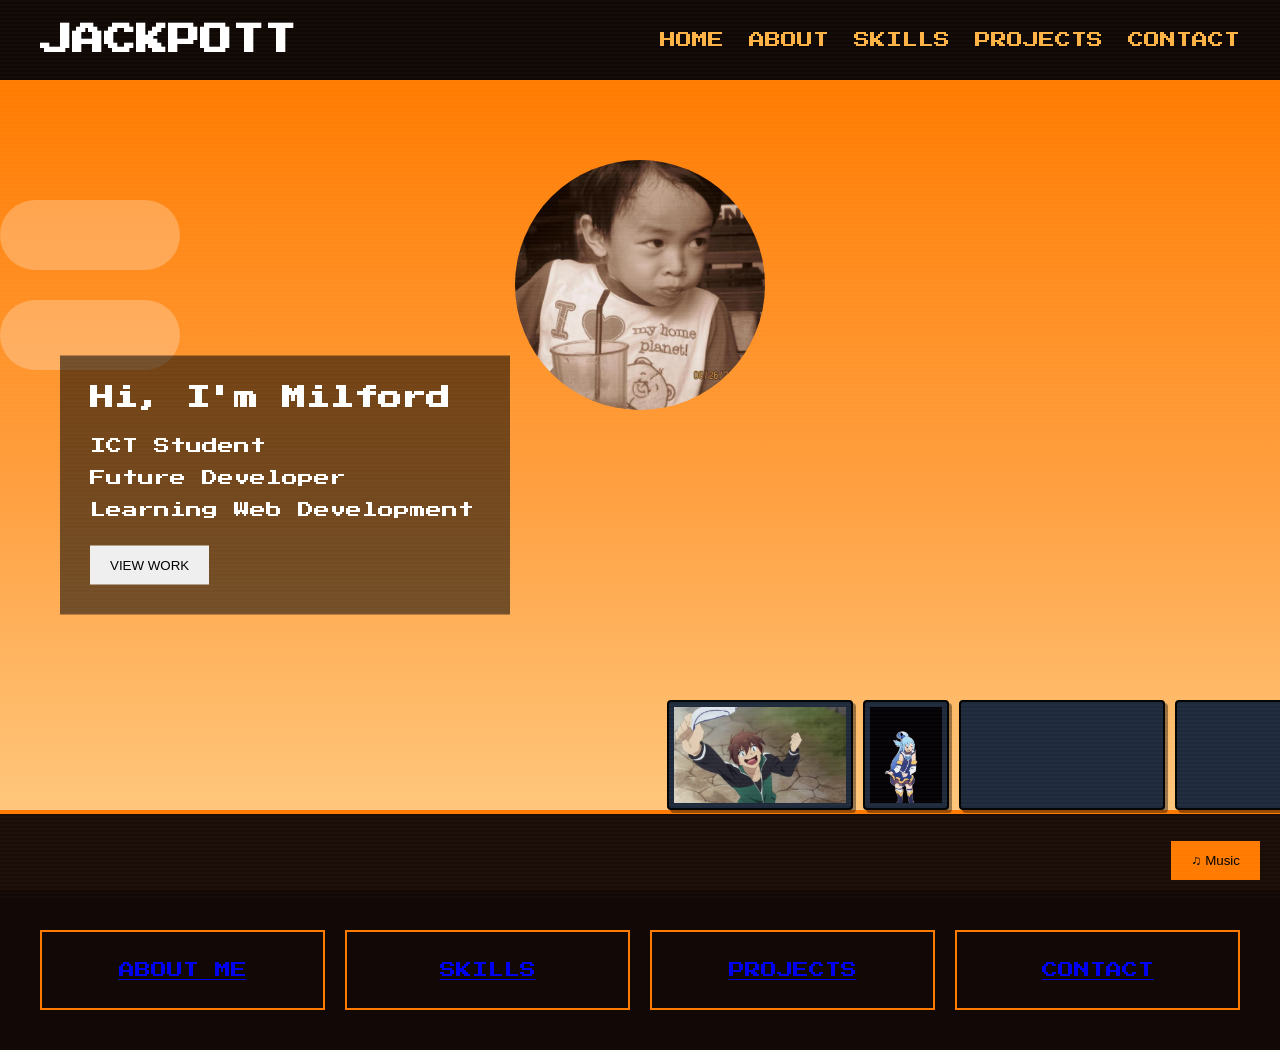
<file: index.html>
<!DOCTYPE html>
<html lang="en">
<head>
<meta charset="UTF-8">
<meta name="viewport" content="width=device-width, initial-scale=1.0">
<title>Milford Portfolio</title>

<link rel="stylesheet" href="style.css">

<link href="https://fonts.googleapis.com/css2?family=Press+Start+2P&display=swap" rel="stylesheet">
</head>
<body>

<div class="crt"></div>

<header>
    <h1>JACKPOTT</h1>

    <nav>
        <a href="index.html">HOME</a>
        <a href="about.html">ABOUT</a>
        <a href="skills.html">SKILLS</a>
        <a href="PROJECT.html">PROJECTS</a>
        <a href="CONTACT.html">CONTACT</a>
    </nav>
</header>

<section class="hero">

    <div class="sun"></div>

    <div class="cloud cloud1"></div>
    <div class="cloud cloud2"></div>

    <div class="intro">
        <h2>Hi, I'm Milford</h2>

        <p>
            ICT Student<br>
            Future Developer<br>
            Learning Web Development
        </p>

        <button>VIEW WORK</button>
    </div>

    <!-- KONOSUBA SQUAD -->

    <div class="anime-corner">

        <img src="sprites/kazuma.gif" alt="Kazuma">

        <img src="sprites/aqua.gif" alt="Aqua">

        <video autoplay muted loop playsinline>
            <source src="video/megumin.mp4" type="video/mp4">
        </video>

        <video autoplay muted loop playsinline>
            <source src="video/darkness.mp4" type="video/mp4">
        </video>

    </div>

    <div class="ground"></div>

</section>

<section class="cards">
     <a href="about.html" class="button-link">
    <div class="card">ABOUT ME</div></a>
    <a href="skills.html" class="button-link">
    <div class="card">SKILLS</div>
</a>
    <a href="PROJECT.html" class="button-link">
    <div class="card">PROJECTS</div>
</a>
     <a href="CONTACT.html" class="button-link">
    <div class="card">CONTACT</div>
</a>

</section>


<button id="musicBtn">♫ Music</button>

<audio id="bgm" loop>
    <source src="music/bgm.mp3" type="audio/mpeg">
</audio>

<script src="G.Js"></script>

</body>
</html>
</file>
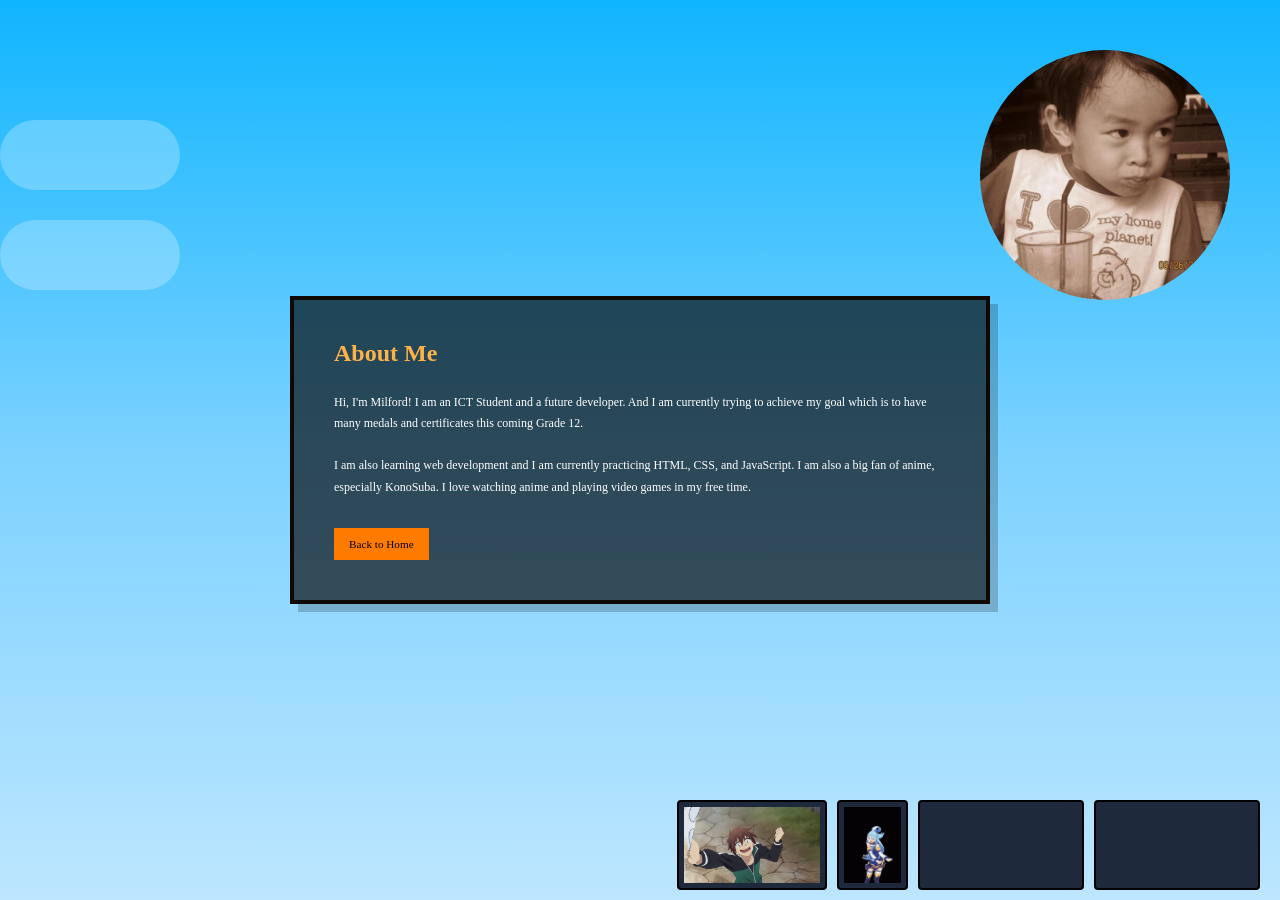
<file: about.html>
<!DOCTYPE html>
<html lang="en">
<head>
    <meta charset="UTF-8">
    <meta name="viewport" content="width=device-width, initial-scale=1.0">
    <title>About Me - Milford</title>
    <link rel="stylesheet" href="style.css">
</head>
<body class="about-page">

    <div class="about-sky">
        <div class="sun"></div>
        <div class="cloud cloud1"></div>
        <div class="cloud cloud2"></div>
    </div>

    <div class="about-container">
        <div class="about-box">
            <h2>About Me</h2>
            <p>
                Hi, I'm Milford! I am an ICT Student and a future developer. And I am currently trying to achieve my goal which is to have many medals and certificates this coming Grade 12. 
            </p>
            <p>
                I am also learning web development and I am currently practicing HTML, CSS, and JavaScript. I am also a big fan of anime, especially KonoSuba. I love watching anime and playing video games in my free time. 
            </p>
          
            
            <a href="index.html" class="back-btn">Back to Home</a>
        </div>
    </div>
     <!-- KONOSUBA SQUAD -->
    <div class="anime-corner">
        <img src="sprites/kazuma.gif" alt="Kazuma">
        <img src="sprites/aqua.gif" alt="Aqua">
        
        <video autoplay muted loop playsinline>
            <source src="video/megumin.mp4" type="video/mp4">
        </video>

        <video autoplay muted loop playsinline>
            <source src="video/darkness.mp4" type="video/mp4">
        </video>
    </div>


</body>
</html>
</file>
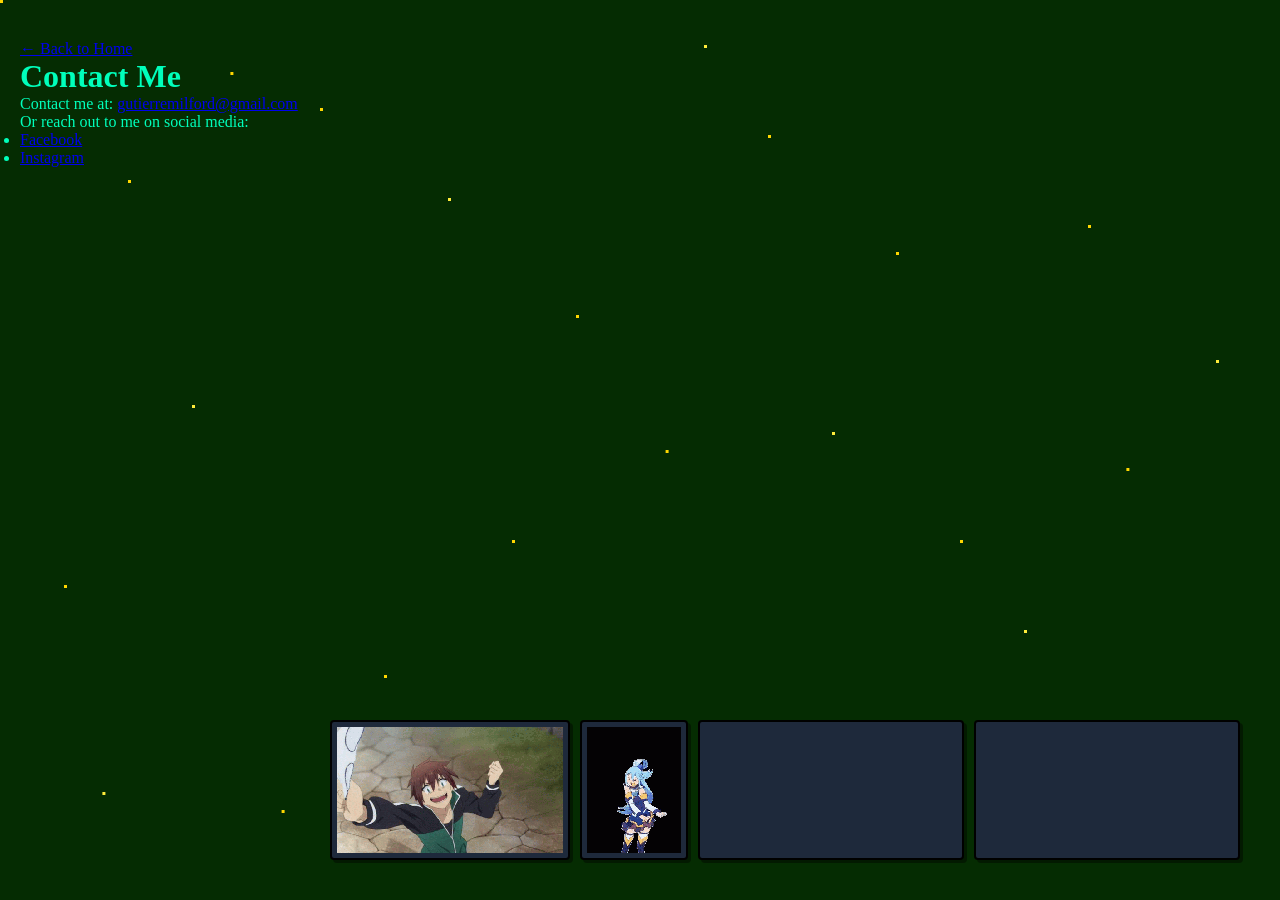
<file: CONTACT.html>
<!DOCTYPE html>
<html lang="en">
<head>
    <meta charset="UTF-8">
    <meta name="viewport" content="width=device-width, initial-scale=1.0">
    <title>Contact</title>
<link rel="stylesheet" href="style.css">
</head>
<body class="CONTACT-page">
</body class="CONTACT-page">
<div class="Stars"></div>
<a href="index.html">← Back to Home</a>
<h1>Contact Me</h1>

<p>Contact me at: <a href="mailto:gutierremilford@gmail.com">gutierremilford@gmail.com</a></p>
<p>Or reach out to me on social media:</p>
<ul>
    <li><a href="https://www.facebook.com/Milford.Knix.Gutierrez" target="_blank">Facebook</a></li>
    <li><a href="https://www.instagram.com/knix_gutierrez/" target="_blank">Instagram</a></li>
</ul>
 <div class="anime-corner">
        <img src="sprites/kazuma.gif" alt="Kazuma">
        <img src="sprites/aqua.gif" alt="Aqua">
        
        <video autoplay muted loop playsinline>
            <source src="video/megumin.mp4" type="video/mp4">
        </video>

        <video autoplay muted loop playsinline>
            <source src="video/darkness.mp4" type="video/mp4">
        </video>
    </div>
</file>
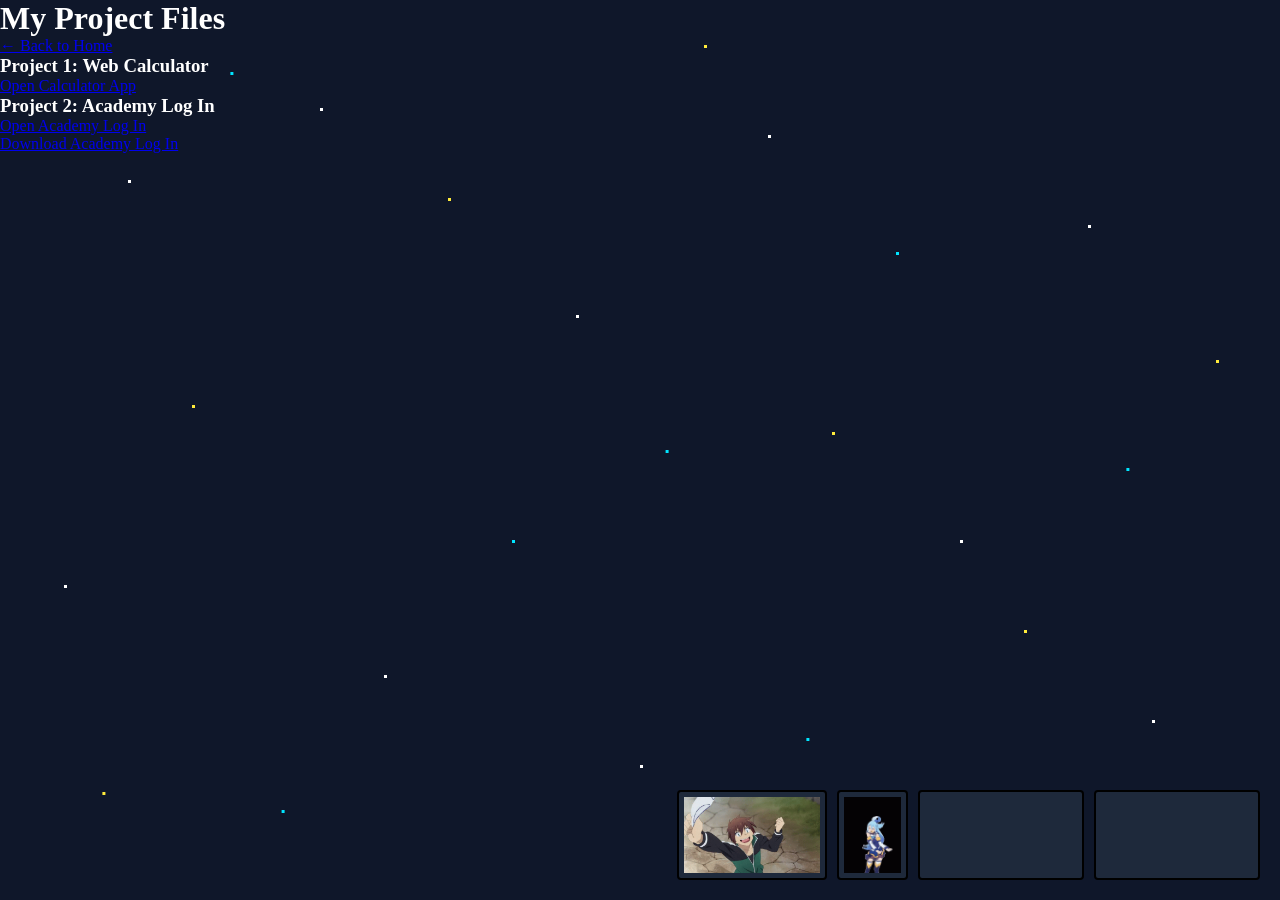
<file: PROJECT.html>
<!DOCTYPE html>
<html lang="en">
<head>
    <meta charset="UTF-8">
    <title>Milford's Projects</title>
    <!-- You can link the same CSS file here to keep your orange/retro theme! -->
    <link rel="stylesheet" href="style.css"> 
</head>
<body class="PROJECT-page">
    <body class="PROJECT-page">
    <!-- Add this line right here -->
    <div class="stars"></div>

    <h1>My Project Files</h1>
    <a href="index.html">← Back to Home</a>

    <div class="file-list">
        <!-- List your downloadable files or project links here -->
       <div class="file-item">
    <h3>Project 1: Web Calculator</h3>
    <a href="CALCULATOR CODE/cal.html" target="_blank">Open Calculator App</a>
    <div class="file-item">
    <h3>Project 2: Academy Log In</h3>
    <a href ="ACADEMY LOG IN/p.java" target="_blank">Open Academy Log In</a>
    </div>
    <div class="file-item">
    <a href="ACADEMY LOG IN/p.java" download>Download Academy Log In</a>
</div>
    </div>
     <!-- KONOSUBA SQUAD -->
    <div class="anime-corner">
        <img src="sprites/kazuma.gif" alt="Kazuma">
        <img src="sprites/aqua.gif" alt="Aqua">
        
        <video autoplay muted loop playsinline>
            <source src="video/megumin.mp4" type="video/mp4">
        </video>

        <video autoplay muted loop playsinline>
            <source src="video/darkness.mp4" type="video/mp4">
        </video>
    </div>

</body>
</html>
</file>
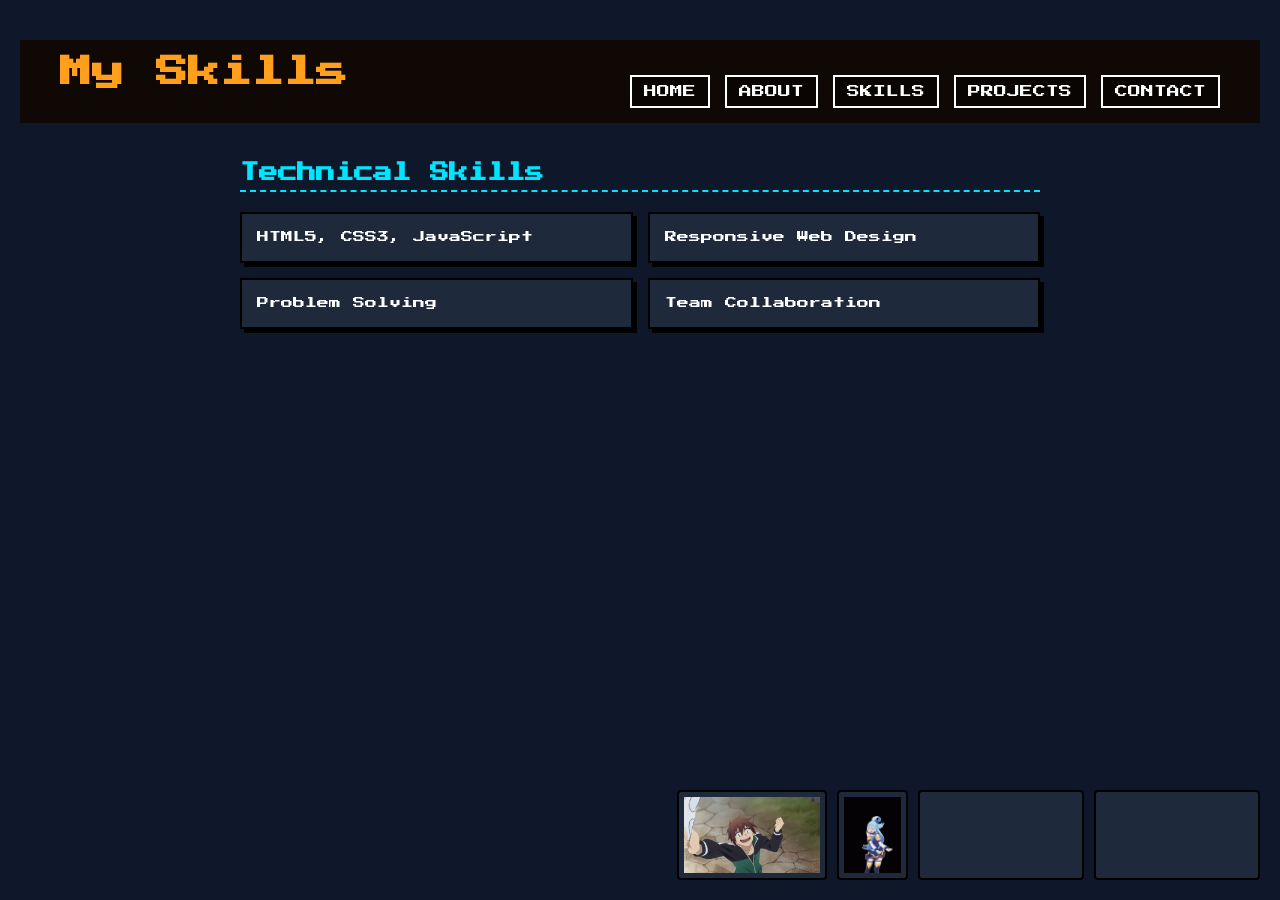
<file: skills.html>
<!DOCTYPE html>
<html lang="en">
<head>
    <meta charset="UTF-8">
    <meta name="viewport" content="width=device-width, initial-scale=1.0">
    <title>Milford's Skills</title>
    <link rel="stylesheet" href="style.css">
    <link href="https://fonts.googleapis.com/css2?family=Press+Start+2P&display=swap" rel="stylesheet">
</head>
<body class="skills-page">
    <div class="stars"></div>

    <header>
        <h1>My Skills</h1>
        <nav>
            <a href="index.html">HOME</a>
            <a href="about.html">ABOUT</a>
            <a href="skills.html">SKILLS</a>
            <a href="PROJECT.html">PROJECTS</a>
            <a href="CONTACT.html">CONTACT</a>
        </nav>
    </header>

    <main class="skills-section">
        <h2>Technical Skills</h2>
        <ul>
            <li>HTML5, CSS3, JavaScript</li>
            <li>Responsive Web Design</li>
           <li>Problem Solving</li>
            <li>Team Collaboration</li>
        </ul>
    </main>

    <!-- KONOSUBA SQUAD -->
    <div class="anime-corner">
        <img src="sprites/kazuma.gif" alt="Kazuma">
        <img src="sprites/aqua.gif" alt="Aqua">
        
        <video autoplay muted loop playsinline>
            <source src="video/megumin.mp4" type="video/mp4">
        </video>

        <video autoplay muted loop playsinline>
            <source src="video/darkness.mp4" type="video/mp4">
        </video>
    </div>
</body>
</html>
</file>
<file: style.css>
/* ==========================================================================
   1. GLOBAL STYLES (Applies to ALL HTML pages)
   ========================================================================== */

*{
    margin:0;
    padding:0;
    box-sizing:border-box;
}

body{
    font-family:'Press Start 2P', cursive;
    background:#000000;
    color:white;
    overflow-x:hidden;
}

/* CRT EFFECT */
.crt{
    position:fixed;
    inset:0;
    pointer-events:none;
    z-index:9999;

    background:
    repeating-linear-gradient(
        to bottom,
        rgba(255,255,255,.02),
        rgba(255,255,255,.02) 2px,
        transparent 2px,
        transparent 4px
    );
}

/* HEADER / NAVIGATION */
header{
    height:auto;
    min-height:80px;
    display:flex;
    justify-content:space-between;
    align-items:center;
    padding:15px 40px;
    background:#100805;
}

nav{
    display:flex;
    gap:25px;
}

nav a{
    color:#ffb347;
    text-decoration:none;
    transition:.3s;
}

nav a:hover{
    color:white;
}

/* BUTTONS */
button{
    padding:12px 20px;
    border:none;
    cursor:pointer;
}

/* MUSIC BUTTON */
#musicBtn{
    position:fixed;
    bottom:20px;
    right:20px;
    background:#ff7b00;
    color:black;
    z-index:999;
}


/* ==========================================================================
   2. HOME PAGE ONLY STYLES (Used only on index.html)
   ========================================================================== */

/* HERO SECTION */
.hero{
    height:90vh;
    position:relative;
    overflow:hidden;

    background:
    linear-gradient(
        to bottom,
        #ff7b00,
        #ff9f3f,
        #ffd08a
    );
}

/* SUN */
.sun{
    position:absolute;
    width:250px;
    height:250px;
    border-radius:50%;
    overflow:hidden;
    left:50%;
    top:80px;
    transform:translateX(-50%);
    background-image:url("images/milfy.jpg");
    background-size:cover;
    background-position:center;
}

/* CLOUDS */
.cloud{
    position:absolute;
    width:180px;
    height:70px;
    background:white;
    opacity:.25;
    border-radius:50px;
}

.cloud1{
    top:120px;
    animation:moveCloud 25s linear infinite;
}

.cloud2{
    top:220px;
    animation:moveCloud 40s linear infinite;
}

@keyframes moveCloud{
    from{ left:-300px; }
    to{ left:110%; }
}

/* INTRO BOX */
.intro{
    position:absolute;
    left:60px;
    top:50%;
    transform:translateY(-50%);
    background:rgba(0,0,0,.55);
    padding:30px;
    max-width:450px;
    width: calc(100% - 120px);
}

.intro h2{
    margin-bottom:20px;
}

.intro p{
    line-height:2;
    margin-bottom:20px;
}

/* ORIGINAL HOME PAGE KONOSUBA TEAM POSITION */
.anime-corner{
    position:absolute;
    left:80%;
    bottom:80px;
    transform:translateX(-50%);
    display:flex;
    align-items:flex-end;
    gap:10px;
    z-index:10;
}

.anime-corner img,
.anime-corner video{
    height:110px;
    width:auto;
    object-fit:contain;
    background-color: #1E293B;       
    border: 2px solid #000000;       
    padding: 5px;                    
    border-radius: 4px;              
    filter: drop-shadow(3px 3px 0 rgba(0,0,0,.4)); 
}

/* GROUND */
.ground{
    position:absolute;
    bottom:0;
    left:0;
    width:100%;
    height:80px;
    background:#1a0d08;
    border-top:4px solid #ff7b00;
}

/* CARDS / NAVIGATION BOXES AT BOTTOM */
.cards{
    display:grid;
    grid-template-columns: repeat(4, 1fr);
    gap:20px;
    padding:40px;
    background:#120907;
}

.card{
    border:2px solid #ff7b00;
    padding:30px;
    text-align:center;
    transition:.3s;
}

.card:hover{
    transform:translateY(-5px);
    box-shadow: 0 0 15px rgba(255,123,0,.6);
}


/* ==========================================================================
   3. ABOUT ME STYLES (Only used on about.html)
   ========================================================================== */

body.about-page {
    background: linear-gradient(to bottom, #10b5ff, #7cd2ff, #bde6ff);
    min-height: 100vh;
    font-family: 'Press Start 2P', cursive;
    position: relative;
}

.about-page .sun {
    left: auto;
    transform: none;
    right: 50px;
    top: 50px;
    background-image:url("images/milfy.jpg");
}

.about-sky {
    position: absolute;
    top: 0;
    left: 0;
    width: 100%;
    height: 100%;
    overflow: hidden;
    pointer-events: none;
    z-index: 1;
}

.about-container {
    position: relative;
    z-index: 2; 
    display: flex;
    justify-content: center;
    align-items: center;
    min-height: 100vh;
    padding: 40px 20px;
}

.about-box {
    background: rgba(0, 0, 0, 0.65);
    border: 4px solid #100805;
    padding: 40px;
    max-width: 700px;
    width: 100%;
    box-shadow: 8px 8px 0px rgba(0,0,0,0.2);
}

.about-box h2 {
    color: #ffb347;
    margin-bottom: 25px;
    font-size: 1.5rem;
}

.about-box p {
    color: white;
    line-height: 1.8;
    margin-bottom: 20px;
    font-size: 0.75rem;
}

.back-btn {
    display: inline-block;
    margin-top: 10px;
    padding: 10px 15px;
    background: #ff7b00;
    color: black;
    text-decoration: none;
    font-size: 0.7rem;
    transition: 0.2s;
}

.back-btn:hover {
    background: white;
}
.about-page .anime-corner {
    position: absolute;
    bottom: 10px;
    right: 20px;
    left: auto; 
    transform: none; 
    display: flex;
    align-items: flex-end;
    gap: 10px;
    z-index: 10;
}
.about-page .anime-corner img, 
.about-page .anime-corner video {
    height: 90px;   
    width: auto;
    object-fit: contain;
    background-color: #1E293B;       
    border: 2px solid #000000;       
    padding: 5px;
    border-radius: 4px;   
    filter: none;   
}


/* ==========================================================================
   4. SKILLS PAGE STYLES 
   ========================================================================== */
.skills-page {
    background-color: #0F172A;
    color: #FFFFFF;
    font-family: 'Press Start 2P', cursive;
    min-height: 100vh;
    padding: 40px 20px 150px 20px;
    box-sizing: border-box;
    position: relative; 
}

.skills-page header {
    text-align: center;
    margin-bottom: 40px;
}

.skills-page header h1 {
    font-size: 2rem;
    margin-bottom: 20px;
    color: #FF9F1C;
}

.skills-page nav {
    display: flex;
    justify-content: center;
    gap: 15px;
    flex-wrap: wrap;
    margin-top: 20px;
}

.skills-page nav a, .skills-page header > a {
    color: #FFFFFF;
    text-decoration: none;
    font-size: 0.8rem;
    padding: 8px 12px;
    border: 2px solid #FFFFFF;
    background-color: rgba(0, 0, 0, 0.4);
}

.skills-page nav a:hover {
    background-color: #FF9F1C;
    color: #000000;
}

.skills-section {
    max-width: 800px;
    margin: 0 auto 120px auto;
}

.skills-section h2 {
    font-size: 1.2rem;
    color: #00e5ff;
    margin-top: 40px;
    margin-bottom: 20px;
    border-bottom: 2px dashed #00e5ff;
    padding-bottom: 8px;
}

.skills-section ul {
    list-style: none;
    padding: 0;
    display: grid;
    grid-template-columns: repeat(auto-fit, minmax(280px, 1fr));
    gap: 15px;
}

.skills-section li {
    background-color: #1E293B;
    border: 2px solid #000000;
    padding: 15px;
    font-size: 0.75rem;
    line-height: 1.4;
    box-shadow: 4px 4px 0px #000000;
}

.skills-page .anime-corner {
    position: absolute;   
    bottom: 20px;  
    right: 20px;   
    left: auto;    
    transform: none;
    display: flex;
    align-items: flex-end;
    gap: 10px;
    z-index: 10;
}

.skills-page .anime-corner img, 
.skills-page .anime-corner video {
    height: 90px;   
    width: auto;
    object-fit: contain;
    background-color: #1E293B;       
    border: 2px solid #000000;       
    padding: 5px;
    border-radius: 4px;   
    filter: none;   
}


/* ==========================================================================
   5. PROJECTS PAGE STYLES (Only used on project.html)
   ========================================================================== */
body.PROJECT-page {
    background-color: #0F172A;
    color: #FFFFFF;            
    min-height: 100vh;
    font-family: 'Press Start 2P', cursive;
    position: relative;
}
.PROJECT-page header {
    text-align: center;
    margin-bottom: 40px;
}
.PROJECT-page header h1 {
    font-size: 2rem;
    margin-bottom: 20px;
    color: #FF9F1C;
}
.PROJECT-page nav {
    display: flex;
    justify-content: center;
    gap: 15px;
    flex-wrap: wrap;
    margin-top: 20px;
}
.PROJECT-page nav a, .PROJECT-page header > a {
    color: #FFFFFF;
    text-decoration: none;
    font-size: 0.8rem;
    padding: 8px 12px;
    border: 2px solid #FFFFFF;
    background-color: rgba(0, 0, 0, 0.4);
}
.PROJECT-page .anime-corner {
    position: absolute;   
    bottom: 20px;  
    right: 20px;   
    left: auto;     
    transform: none; 
    display: flex;
    align-items: flex-end;
    gap: 10px;
    z-index: 10;
}
.PROJECT-page .anime-corner img, 
.PROJECT-page .anime-corner video {
    height: 90px;   
    width: auto;
    object-fit: contain;
    background-color: #1E293B;       
    border: 2px solid #000000;       
    padding: 5px;
    border-radius: 4px;   
    filter: none;   
}


/* 6. STARFIELD BACKGROUND EFFECT */
.PROJECT-page .stars {
    position: fixed;
    top: 0;
    left: 0;
    width: 3px;  
    height: 3px; 
    background: transparent;
    box-shadow: 
        10vw 20vh #fff,  25vw 12vh #fff,  45vw 35vh #fff,  60vw 15vh #fff,  85vw 25vh #fff,
        5vw 65vh #fff,   30vw 75vh #fff,  50vw 85vh #fff,  75vw 60vh #fff,  90vw 80vh #fff,
        15vw 45vh #ffeb3b, 35vw 22vh #ffeb3b, 65vw 48vh #ffeb3b, 80vw 70vh #ffeb3b,
        8vw 88vh #ffeb3b,  55vw 5vh #ffeb3b,  95vw 40vh #ffeb3b,
        18vw 8vh #00e5ff,  40vw 60vh #00e5ff, 70vw 28vh #00e5ff, 88vw 52vh #00e5ff,
        52vw 50vh #00e5ff, 22vw 90vh #00e5ff, 63vw 82vh #00e5ff;
    z-index: -1; 
}

/* 7. CONTACT PAGE STYLES (Only used on CONTACT.html)
   ========================================================================== */    
.CONTACT-page {
    background-color: hsl(116, 92%, 9%);
    color: rgb(0, 255, 187);
    min-height: 100vh;
    font-family: 'Press Start 2P', cursive;
    position: relative;
    padding: 40px 20px 150px 20px;
}
.CONTACT-page header {
    text-align: center;
    margin-bottom: 40px;
}
.CONTACT-page header h1 {
    font-size: 2rem;
    margin-bottom: 20px;
    color: #FF9F1C;
}
.CONTACT-page nav {
    display: flex;
    justify-content: center;
    gap: 15px;
    flex-wrap: wrap;
    margin-top: 20px;
}
.CONTACT-page nav a, .CONTACT-page header > a {
    color: #FFFFFF;
    text-decoration: none;
    font-size: 0.8rem;
    padding: 8px 12px;
    border: 2px solid #FFFFFF;
    background-color: rgba(0, 0, 0, 0.4);
}
.CONTACT-page .anime-corner {
    position: fixed;      
    bottom: 40px;         
    right: 40px;          
    left: auto;     
    transform: none; 
    display: flex;
    align-items: flex-end;
    gap: 10px;
    z-index: 100;         
}

.CONTACT-page .anime-corner img,
.CONTACT-page .anime-corner video {
    height: 140px;        
    width: auto;
    object-fit: contain;
    background-color: #1E293B; 
    border: 2px solid #000000; 
    padding: 5px; 
    border-radius: 4px; 
    image-rendering: pixelated; 
    filter: drop-shadow(3px 3px 0 rgba(0,0,0,.4)); 
}
.CONTACT-page .Stars {
    position: fixed;
    top: 0;   
    left: 0;  
    width: 3px;  
    height: 3px; 
    background: gold; 
    box-shadow: 
        10vw 20vh gold,  25vw 12vh gold,  45vw 35vh gold,  60vw 15vh gold,  85vw 25vh gold,
        5vw 65vh gold,   30vw 75vh gold,  50vw 85vh gold,  75vw 60vh gold,  90vw 80vh gold,
        15vw 45vh #ffeb3b, 35vw 22vh #ffeb3b, 65vw 48vh #ffeb3b, 80vw 70vh #ffeb3b,
        8vw 88vh #ffeb3b,  55vw 5vh #ffeb3b,  95vw 40vh #ffeb3b,
        18vw 8vh gold,   40vw 60vh gold,   70vw 28vh gold,   88vw 52vh gold,
        52vw 50vh gold,   22vw 90vh gold,   63vw 82vh gold;
    z-index: 1; 
}


/* ==========================================================================
   8. GLOBAL MOBILE RESPONSIVENESS OVERRIDES (Screens smaller than 768px)
   ========================================================================== */
@media (max-width: 768px) {
    /* 1. Fix Headers & Navigation */
    header {
        flex-direction: column;
        gap: 15px;
        padding: 20px;
        text-align: center;
    }
    nav {
        flex-wrap: wrap;
        justify-content: center;
        gap: 12px;
    }
    
    /* Font adjustments for retro pixel font blowouts */
    .skills-page header h1, 
    .PROJECT-page header h1, 
    .CONTACT-page header h1 {
        font-size: 1.2rem;
    }

    /* 2. Fix Home Page Hero & Layout */
    .hero {
        height: auto;
        min-height: 100vh;
        display: flex;
        flex-direction: column;
        justify-content: flex-start;
        padding-top: 40px;
    }
    .sun {
        width: 150px;
        height: 150px;
        top: 20px;
    }
    .intro {
        position: relative;
        left: 0;
        top: 0;
        transform: none;
        margin: 200px auto 40px auto; /* Centers the text box below the sun */
        width: 90%;
        max-width: none;
    }
    .intro h2 {
        font-size: 1rem;
    }
    .intro p {
        font-size: 0.7rem;
    }

    /* 3. Stack Navigation Cards Vertically */
    .cards {
        grid-template-columns: 1fr; /* 4 columns becomes 1 clean column stack */
        padding: 20px;
    }
    .card {
        padding: 20px;
        font-size: 0.8rem;
    }

    /* 4. Downsize About Box */
    .about-box {
        padding: 20px;
    }
    .about-box h2 {
        font-size: 1rem;
    }
    .about-page .sun {
        width: 100px;
        height: 100px;
        top: 10px;
        right: 10px;
    }

    /* 5. Handle character sprites overlaying on content */
    .anime-corner, 
    .skills-page .anime-corner, 
    .PROJECT-page .anime-corner, 
    .CONTACT-page .anime-corner {
        position: relative !important;
        left: 0 !important;
        right: 0 !important;
        bottom: 0 !important;
        transform: none !important;
        justify-content: center;
        margin: 40px auto 20px auto;
        width: 100%;
    }
    
    .anime-corner img, .anime-corner video,
    .skills-page .anime-corner img, .skills-page .anime-corner video,
    .PROJECT-page .anime-corner img, .PROJECT-page .anime-corner video {
        height: 70px !important; /* Scale Konosuba sprites down so they fit mobile screen width */
    }

    .CONTACT-page .anime-corner img, 
    .CONTACT-page .anime-corner video {
        height: 90px !important;
    }
}
</file>
